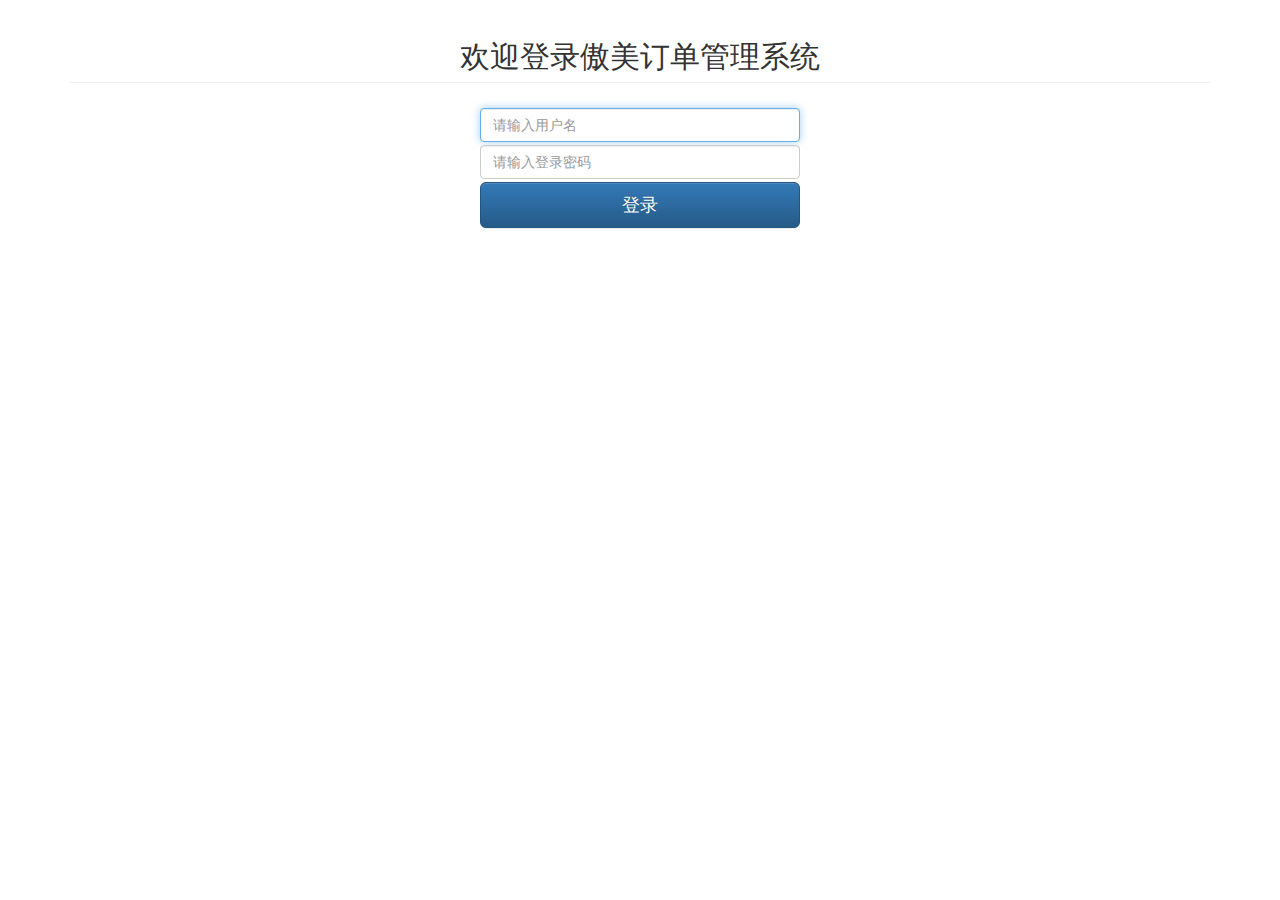
<file: src/main/webapp/bootstrap/html/login.html>
<!DOCTYPE HTML>
<html>
		<head>
		<meta charset="utf-8">
		<title>登录</title>
		<link href="../css/bootstrap.min.css" rel="stylesheet"/>
		<link href="../css/bootstrap-theme.min.css" rel="stylesheet"/>
		<style type="text/css">
	.form-signin {
		max-width: 330px;
		padding: 5px;
		margin: 0 auto;
	}
	input {
		margin-bottom: 3px;
	}
</style>
		</head>
		<body>
        <div class="container">
        <h2 class="page-header text-center">欢迎登录傲美订单管理系统</h2>
          <form class="form-signin" role="form">
            <input type="text" class="form-control" placeholder="请输入用户名" required autofocus>
            <input type="password" class="form-control" placeholder="请输入登录密码" required autofocus>
            <button class="btn btn-lg btn-primary btn-block" type="submit">登录</button>
          </form>
        </div>
</body>
</html>
</file>
